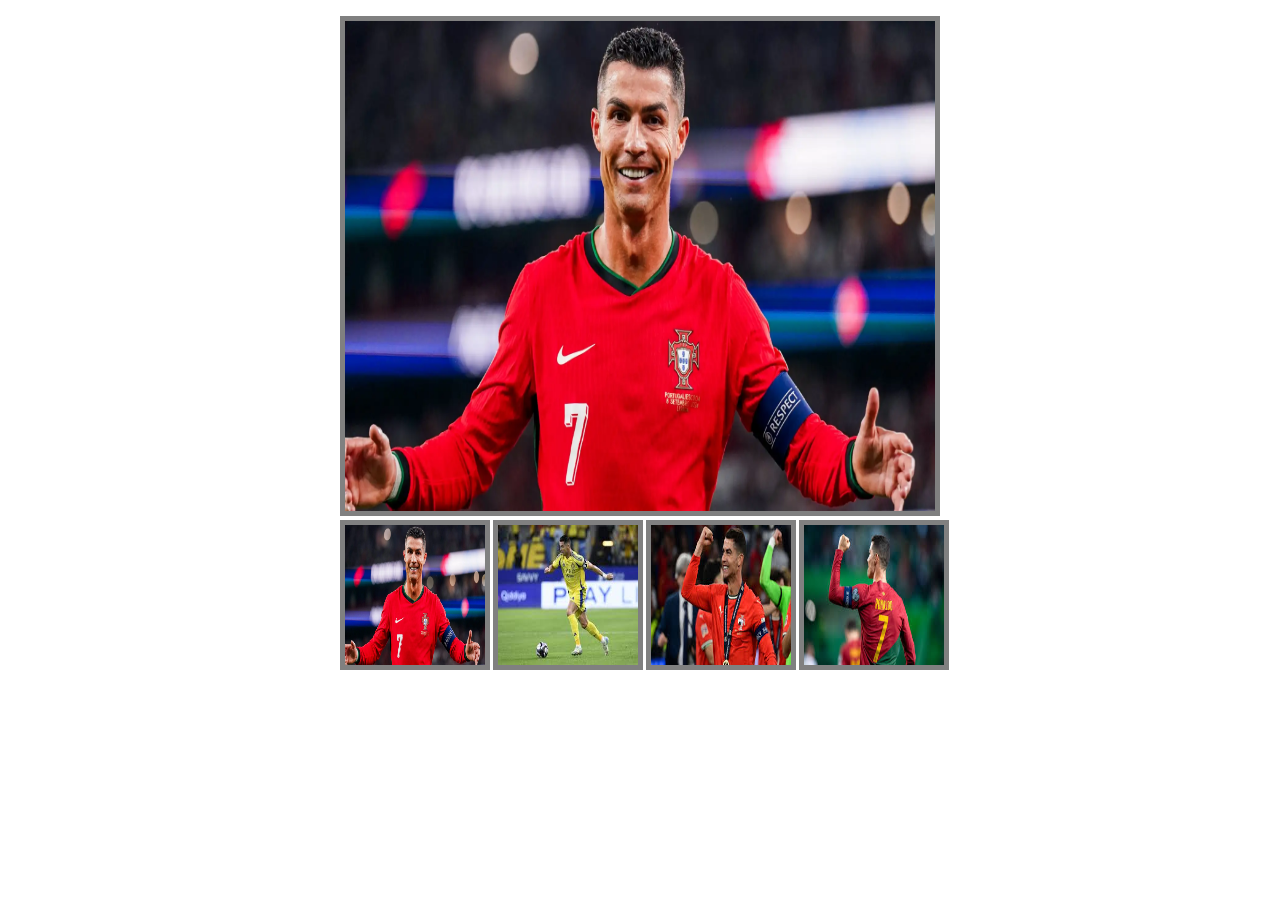
<file: 14-6-2025/index.html>
<!DOCTYPE html>
<html lang="en">
<head>
    <meta charset="UTF-8">
    <meta name="viewport" content="width=device-width, initial-scale=1.0">
    <title>Gallery</title>
    <link rel="stylesheet" href="./css/style.css">
</head>
<body>

    <div class="gallery">
        <div class="main">
            <img class="main-photo" src="./images/Cristiano Ronaldo Portugal 2024 (4).jpg.webp" alt="">
        </div>
        <div class="images">
            <img onclick="changeSrc(this)" src="./images/Cristiano Ronaldo Portugal 2024 (4).jpg.webp" alt="">
            <img onclick="changeSrc(this)" src="./images/images (1).jpg" alt="">
            <img onclick="changeSrc(this)" src="./images/images (2).jpg" alt="">
            <img onclick="changeSrc(this)" src="./images/images.jpg" alt="">
        </div>
    </div>





    <script src="./js/main.js"></script>
</body>
</html>
</file>
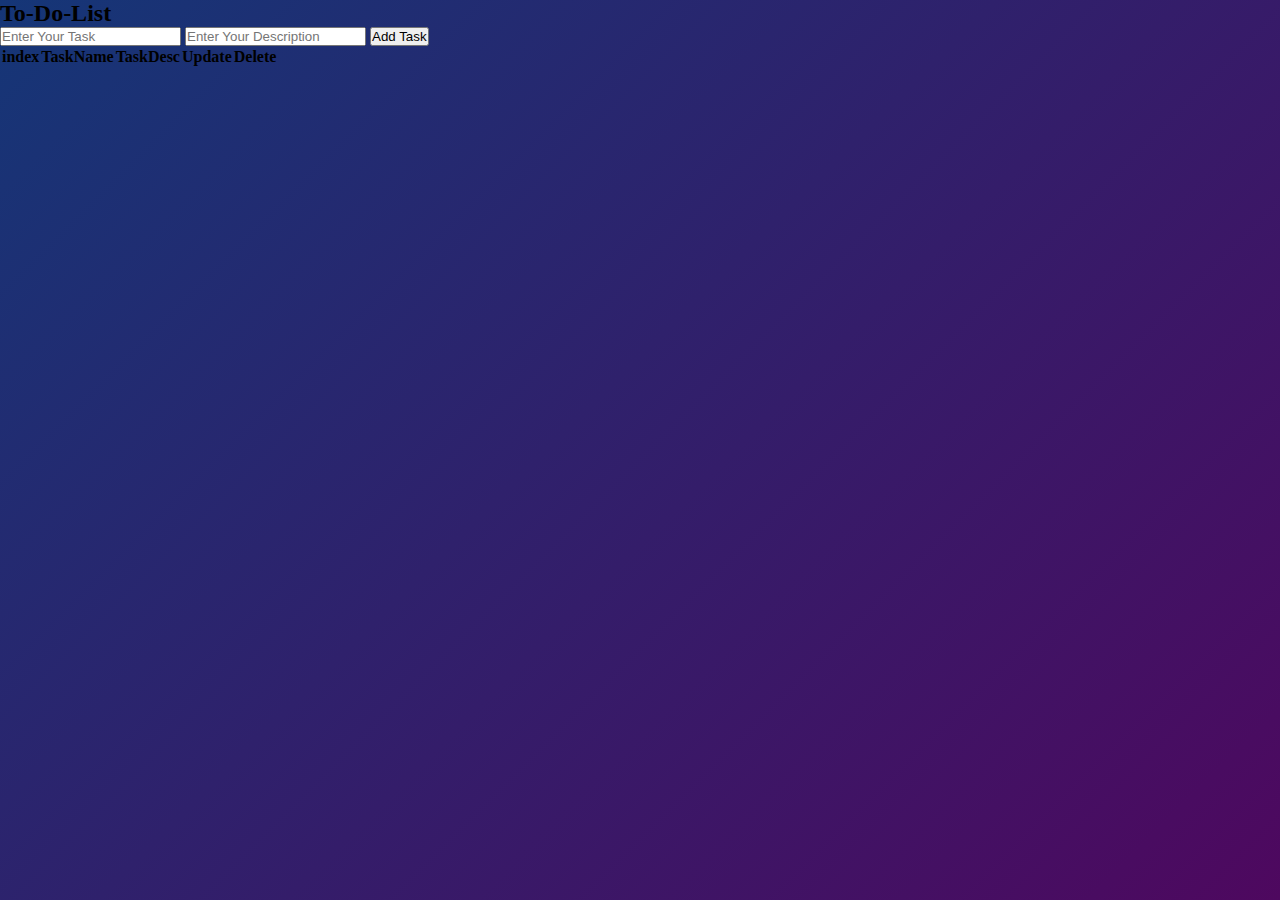
<file: 18-6-2025/index.html>
<!DOCTYPE html>
<html lang="en">
  <head>
    <meta charset="UTF-8" />
    <meta name="viewport" content="width=device-width, initial-scale=1.0" />
    <title>To Do List</title>
    <link
      href="https://cdn.jsdelivr.net/npm/bootstrap@5.3.7/dist/css/bootstrap.min.css"
      rel="stylesheet"
      integrity="sha384-LN+7fdVzj6u52u30Kp6M/trliBMCMKTyK833zpbD+pXdCLuTusPj697FH4R/5mcr"
      crossorigin="anonymous"
    />
    <link
      rel="stylesheet"
      href="https://cdnjs.cloudflare.com/ajax/libs/font-awesome/6.7.2/css/all.min.css"
      integrity="sha512-Evv84Mr4kqVGRNSgIGL/F/aIDqQb7xQ2vcrdIwxfjThSH8CSR7PBEakCr51Ck+w+/U6swU2Im1vVX0SVk9ABhg=="
      crossorigin="anonymous"
      referrerpolicy="no-referrer"
    />
    <link rel="stylesheet" href="./css/style.css" />
  </head>
  <body>
    <section class="my-5">
      <div class="container">
        <div class="row justify-content-center">
          <div class="col-lg-8 col-md-10 col-12">
            <form
              class="border border-2 border-primary p-4 rounded-2 bg-light"
              id="tasks-form"
            >
              <h2 class="text-center">To-Do-List</h2>
              <input
                class="form-control mb-2"
                id="input-task"
                type="text"
                placeholder="Enter Your Task"
              />
              <input
                class="form-control mb-2"
                id="input-desc"
                type="text"
                placeholder="Enter Your Description"
              />
              <button id="input-button" class="btn btn-primary w-100">
                Add Task
              </button>
            </form>
          </div>
        </div>
      </div>
    </section>
    <section class="my-5">
      <div class="container">
        <div class="row justify-content-center">
          <div
            class="col-lg-8 col-md-10 col-12 border-2 border-black border rounded-2 p-4 bg-dark-subtle"
          >
            <div class="table-responsive">
              <table class="table table-dark fs-5 m-0">
                <thead class="text-center">
                  <th>index</th>
                  <th>TaskName</th>
                  <th>TaskDesc</th>
                  <th>Update</th>
                  <th>Delete</th>
                </thead>
                <tbody class="show-tasks"></tbody>
              </table>
            </div>
          </div>
        </div>
      </div>
    </section>

    <script
      src="https://cdn.jsdelivr.net/npm/bootstrap@5.3.7/dist/js/bootstrap.bundle.min.js"
      integrity="sha384-ndDqU0Gzau9qJ1lfW4pNLlhNTkCfHzAVBReH9diLvGRem5+R9g2FzA8ZGN954O5Q"
      crossorigin="anonymous"
    ></script>
    <script src="./js/script.js"></script>
  </body>
</html>
</file>
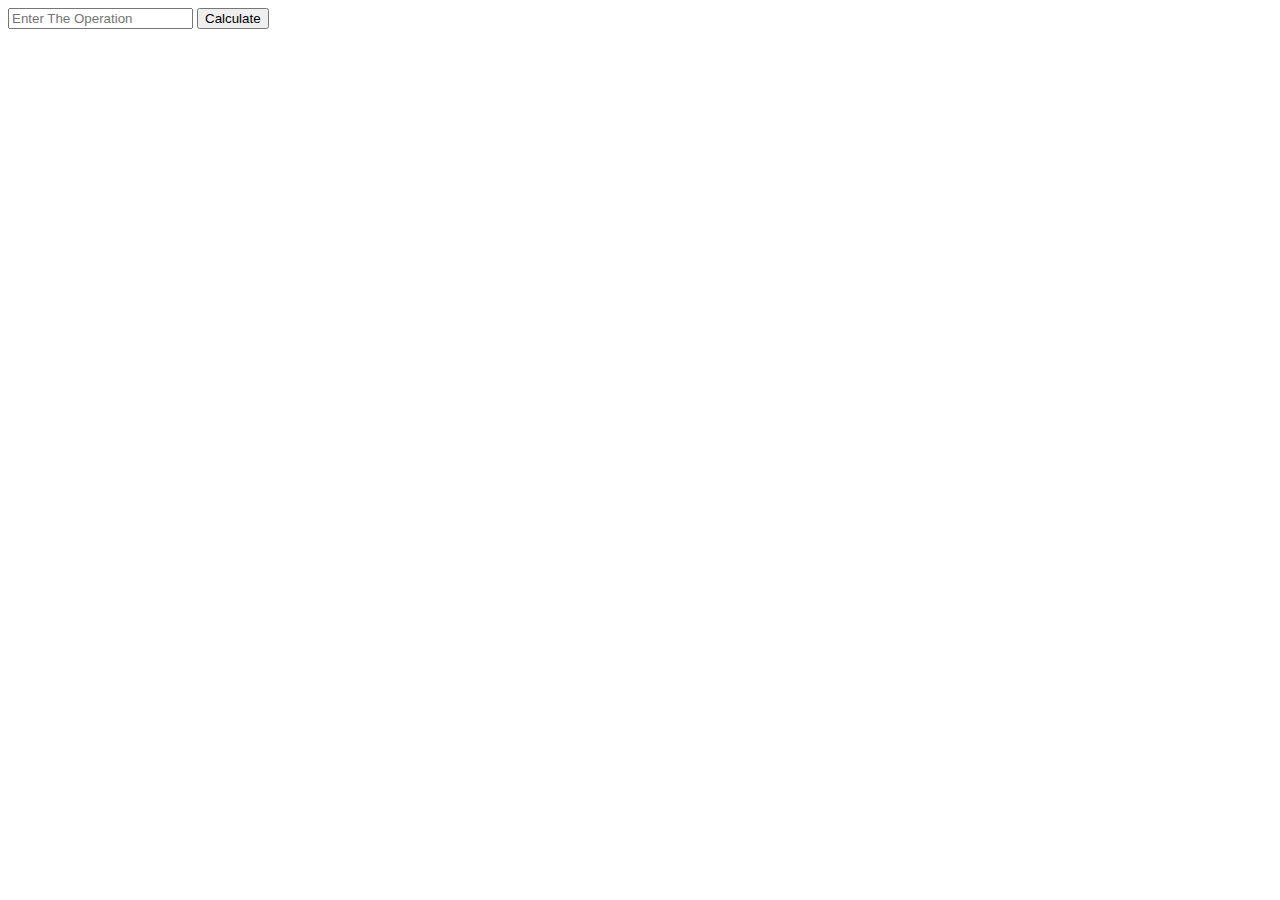
<file: ENG ZIAD 21-5-2025/index.html>
<!DOCTYPE html>
<html lang="en">
<head>
    <meta charset="UTF-8">
    <meta name="viewport" content="width=device-width, initial-scale=1.0">
    <title>Document</title>
</head>
<body>


    <input type="text" placeholder="Enter The Operation" class="input">
    <button  onclick="calculate()">Calculate</button>
    <p class="result"> </p>
   <script src="./main.js"></script> 
</body>
</html>
</file>
<file: 14-6-2025/css/style.css>
* {
  padding: 0;
  margin: 0;
  box-sizing: border-box;
}

body {
  padding: 1rem;
}

.gallery {
  display: flex;
  align-items: center;
  justify-content: center;
  flex-direction: column;
  width: 80%;
  margin: auto;
}

.main {
  img {
    width: 600px;
    height: 500px;
    border: 5px solid gray;
  }
}

.images {
  width: 600px;
  display: flex;
  gap: 3px;

  img {
    width: 150px;
    height: 150px;
    border: 5px solid gray;
    &:hover {
      border: 5px solid green;
      cursor: pointer;
    }
  }
}
</file>
<file: 18-6-2025/css/style.css>
* {
  padding: 0;
  margin: 0;
  box-sizing: border-box;
}

body {
  background: linear-gradient(135deg, #153677, #4e085f);
  min-height: 100vh;
  width: 100%;
}
</file>
